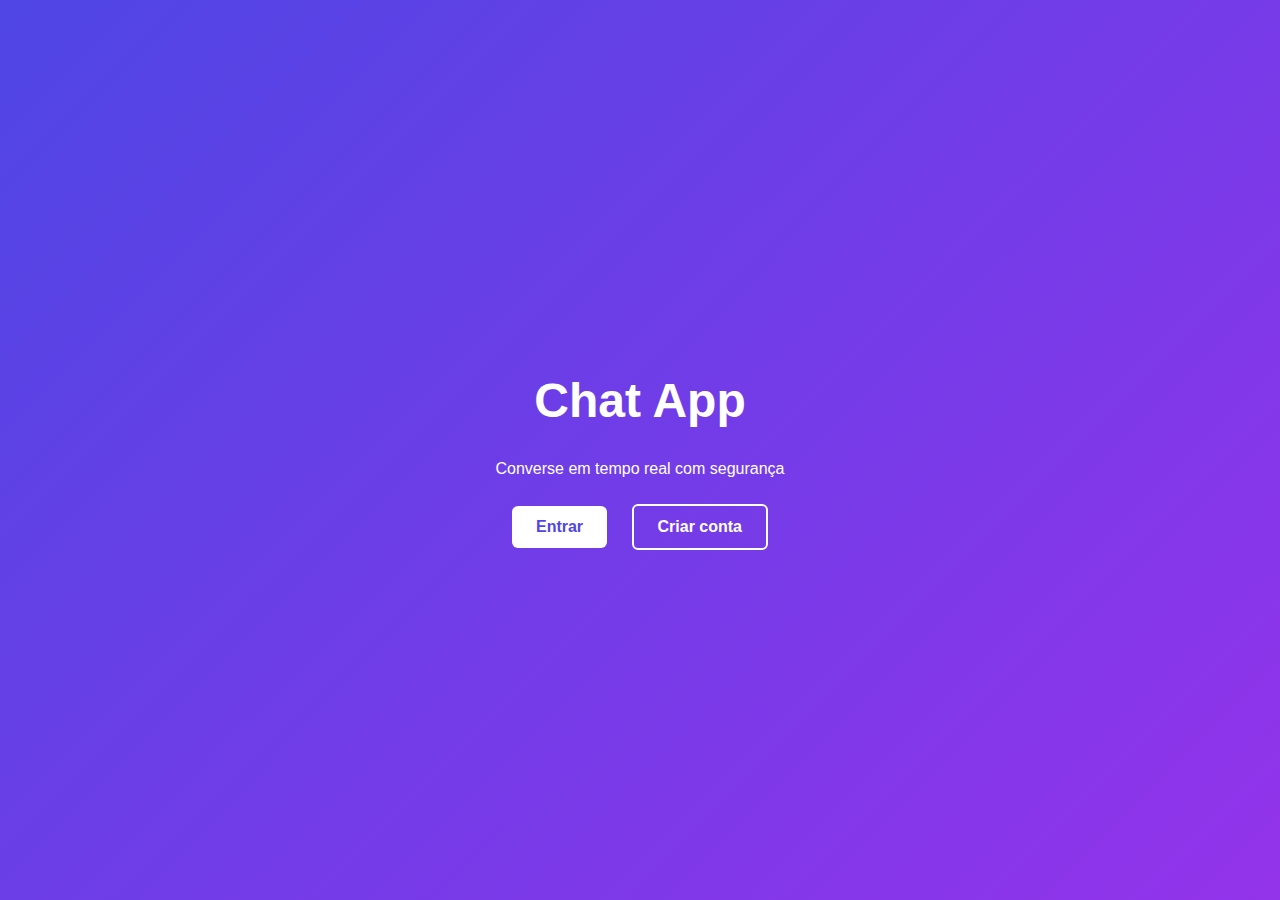
<file: index.html>
<!DOCTYPE html>
<html lang="pt">
<head>
  <meta charset="UTF-8">
  <title>Chat App</title>
  <link rel="stylesheet" href="assets/css/global.css">
</head>
<body>

  <div class="container">
    <h1>Chat App</h1>
    <p>Converse em tempo real com segurança</p>

    <div class="actions">
      <a href="login.html" class="btn">Entrar</a>
      <a href="register.html" class="btn outline">Criar conta</a>
    </div>
  </div>

</body>
</html>
</file>
<file: assets/css/global.css>
* {
  box-sizing: border-box;
  font-family: Arial, Helvetica, sans-serif;
}

body {
  margin: 0;
  min-height: 100vh;
  background: linear-gradient(135deg, #4f46e5, #9333ea);
  display: flex;
  align-items: center;
  justify-content: center;
  color: #fff;
}

.container {
  text-align: center;
}

h1 {
  font-size: 3rem;
}

.btn {
  display: inline-block;
  padding: 12px 24px;
  margin: 10px;
  background: #fff;
  color: #4f46e5;
  text-decoration: none;
  border-radius: 6px;
  font-weight: bold;
}

.btn.outline {
  background: transparent;
  border: 2px solid #fff;
  color: #fff;
}
</file>
